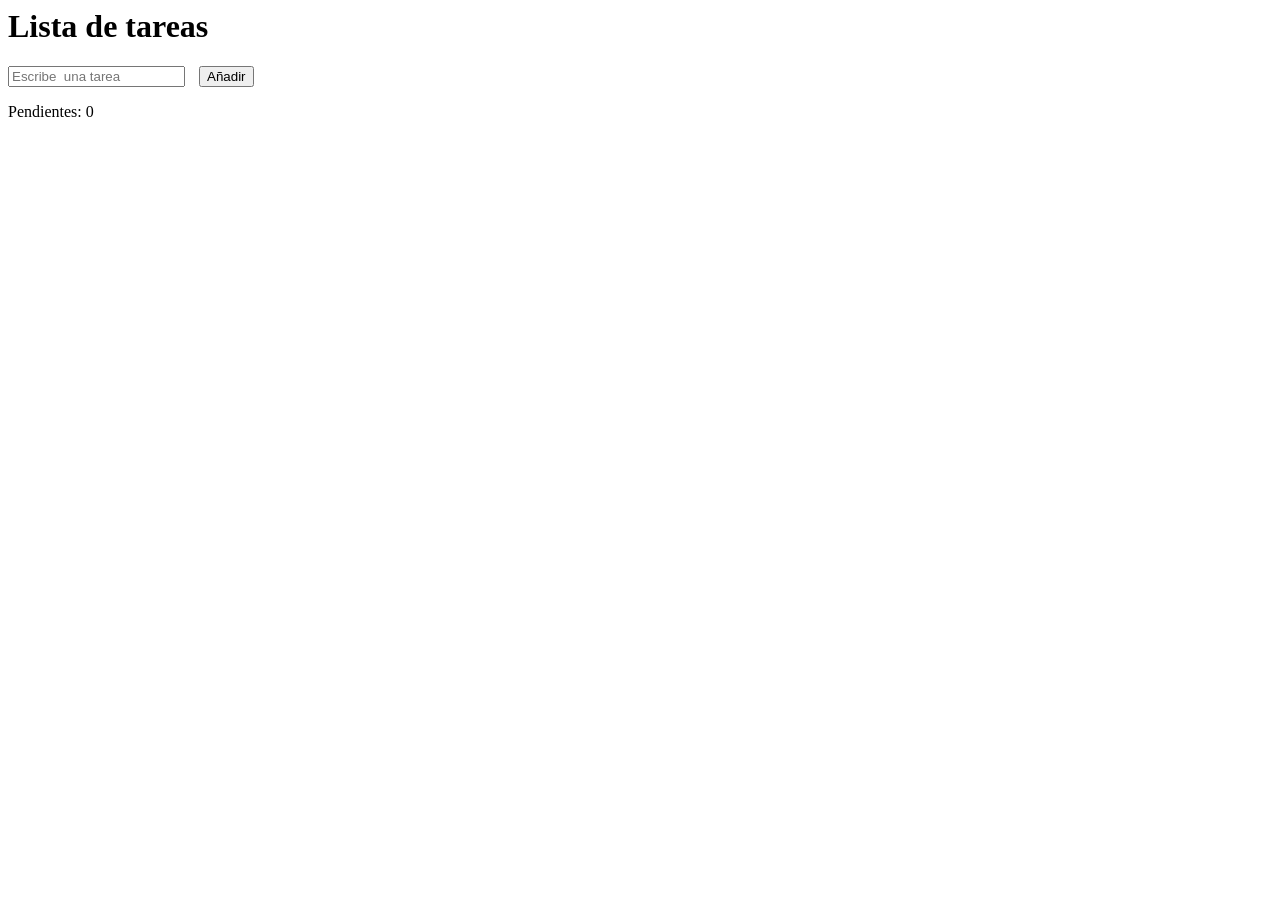
<file: ejercicio 4/index.html>
<html lang="es">
<head>
    <meta charset="UTF-8">
    <meta name="viewport" content="width=device-width, initial-scale=1.0">
    <title>Ejercicio 4</title>
    <link rel="stylesheet" href="style.css">
</head>
<body>
    <h1>Lista de tareas</h1>
    <input type="text" id="inputTarea" placeholder="Escribe  una tarea " >
    <button id="btnAñadir">Añadir</button>

    <p>Pendientes: <span id="contador">0 </span></p>

    <ul id="lista"></ul>

    <script src="ej4.js"></script>
</body>
</html>
</file>
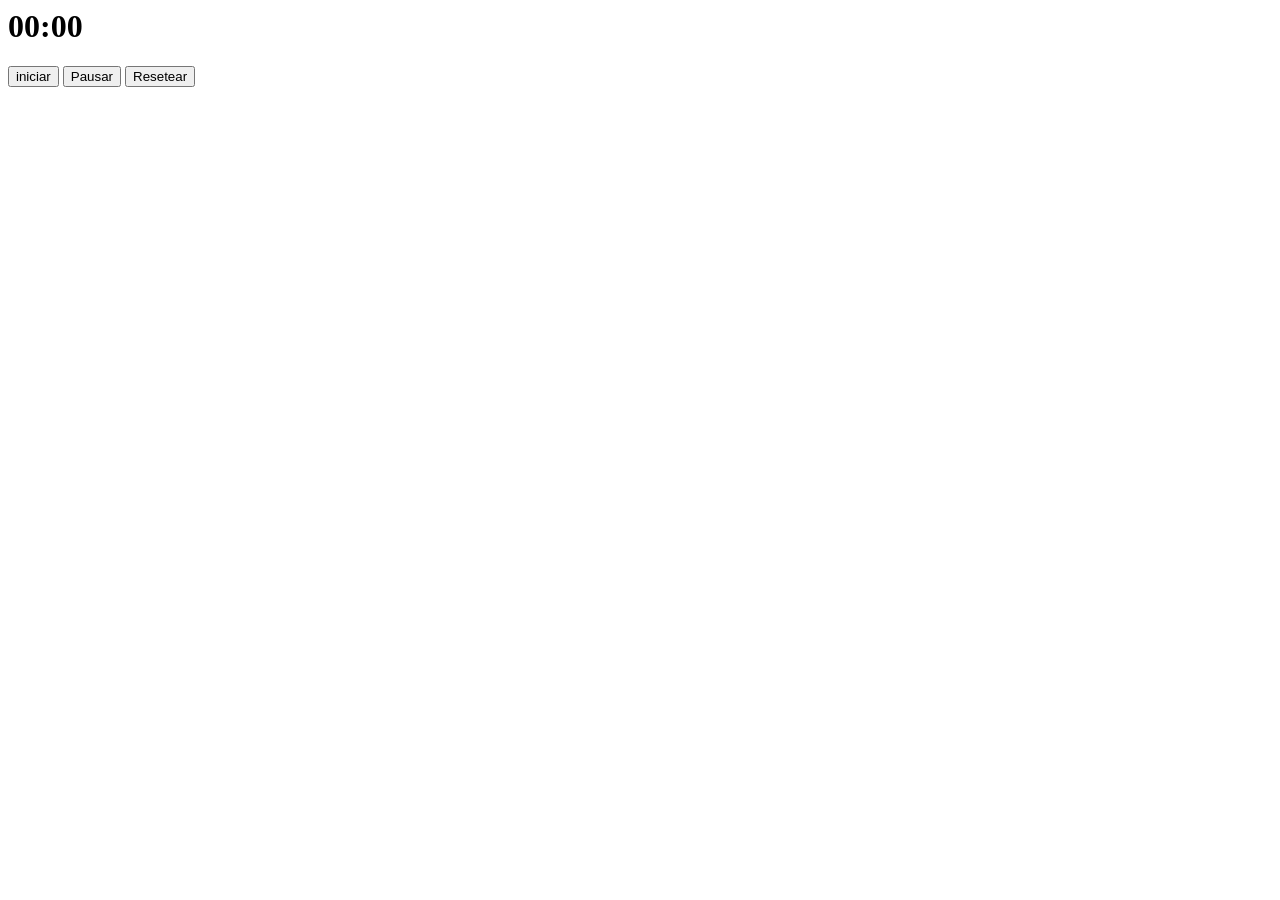
<file: ejercicio 5/index.html>
<html lang="es">
<head>
    <meta charset="UTF-8">
    <meta name="viewport" content="width=device-width, initial-scale=1.0">
    <title>Ejercicio 5</title>
    <link rel="stylesheet" href="style.css">
</head>
<body>
    <h1 id="tiempo"> 00:00</h1>

    <button id="start">iniciar</button>
    <button id="puase"> Pausar</button>
    <button id="reset"> Resetear</button>
    
    <script src="ej5.js"></script>
</body>
</html>
</file>
<file: ejercicio 4/style.css>
.completada{
    text-decoration: line-through;
    color: gray;
}

li{
    cursor: pointer;
    margin: 5px ;

}

button{
    margin-left: 10px;
}
</file>
<file: ejercicio 5/style.css>
.rojo{
    color: red;
    font-weight: bold;
}
</file>
